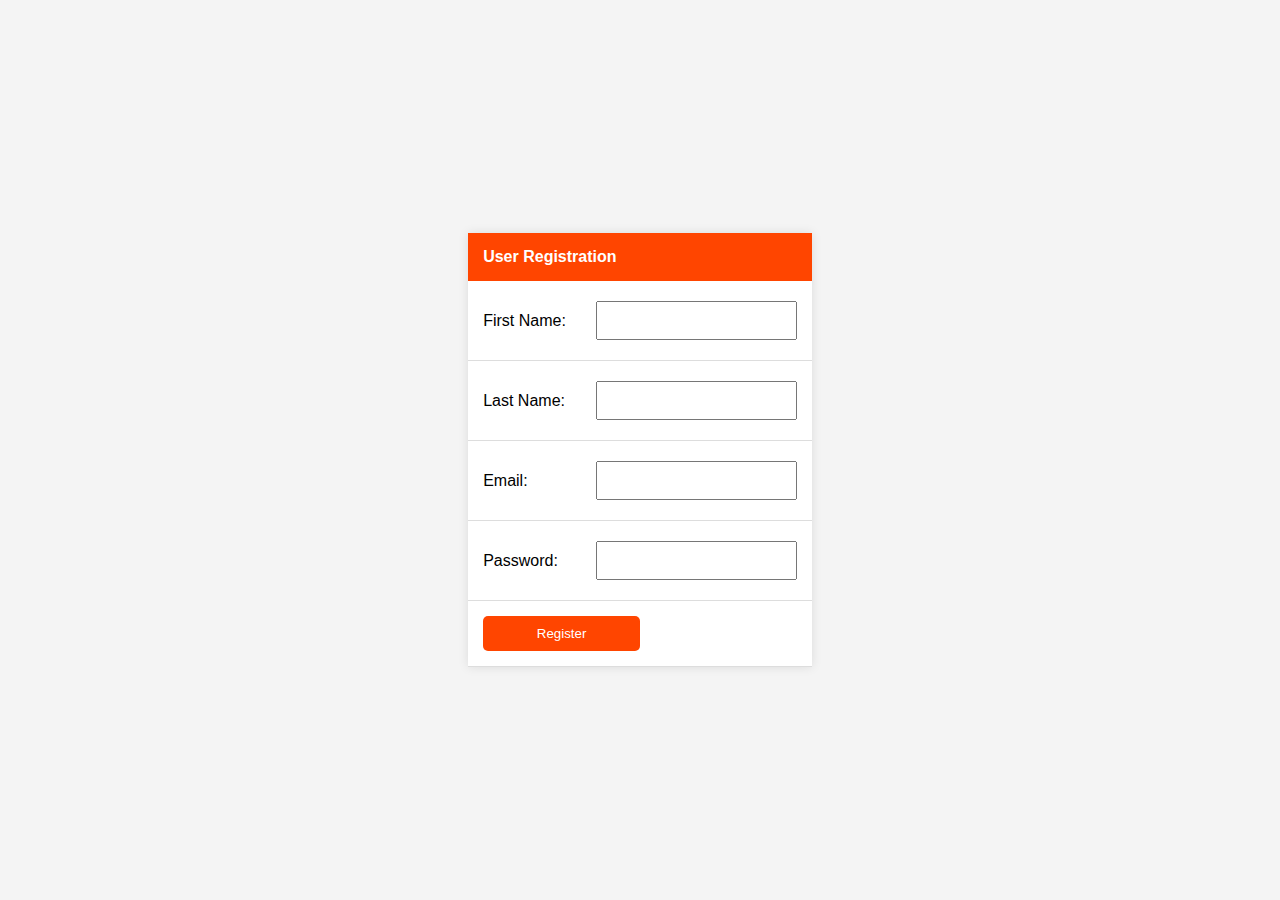
<file: question_2/index.html>
<!DOCTYPE html>
<html>
<head>
    <title>User Registration</title>
    <link rel="stylesheet" href="style.css">
</head>
<body>
    <form action="/submit_registration" method="post">
        <table>
            <tr>
                <th colspan="2">User Registration</th>
            </tr>
            <tr>
                <td>First Name:</td>
                <td><input type="text" name="first_name" required></td>
            </tr>
            <tr>
                <td>Last Name:</td>
                <td><input type="text" name="last_name" required></td>
            </tr>
            <tr>
                <td>Email:</td>
                <td><input type="email" name="email" required></td>
            </tr>
            <tr>
                <td>Password:</td>
                <td><input type="password" name="password" required></td>
            </tr>
            <tr>
                <td colspan="2"><input type="submit" value="Register"></td>
            </tr>
        </table>
    </form>
</body>
</html>
</file>
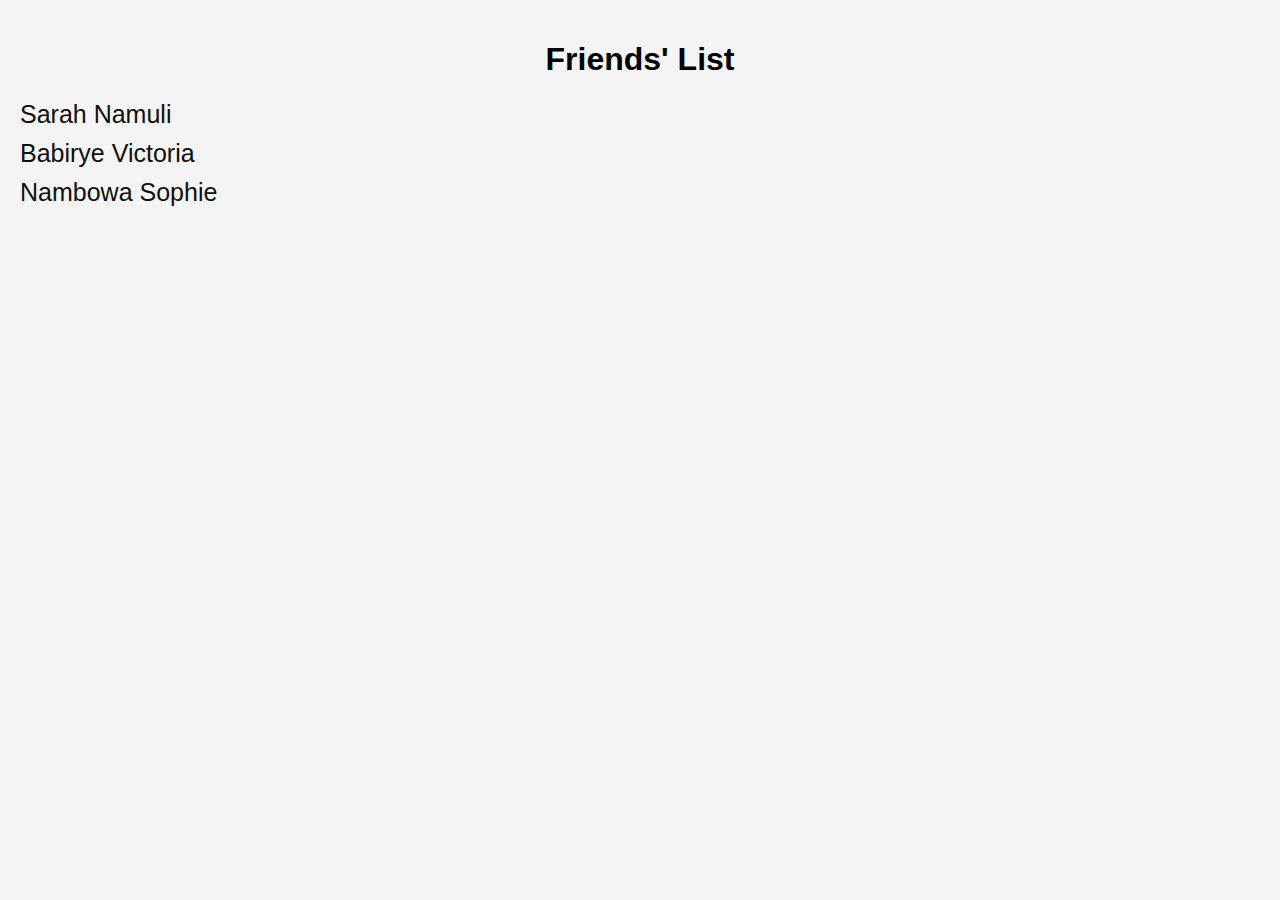
<file: question_3/index.html>
<!DOCTYPE html>
<html>
<head>
    <title>Friends' List</title>
    <style>
        body {
            font-family: Arial, sans-serif;
            margin: 0;
            padding: 20px;
            background-color: #f4f4f4;
        }
        h1 {
            text-align: center;
        }
        ul {
            list-style-type: none;
            padding: 0;
        }
        li {
            margin: 10px 0;
        }
        a {
            text-decoration: none;
            color: #0f0f0f;
            font-size: 25px;
        }
        a:hover {
            color: #45a049;
        }
    </style>
</head>
<body>
    <h1>Friends' List</h1>
    <ul>
        <li><a href="conn.html">Sarah Namuli</a></li>
        <li><a href="conn_2.html">Babirye Victoria</a></li>
        <li><a href="conn_3.html">Nambowa Sophie</a></li>
    </ul>
</body>
</html>
</file>
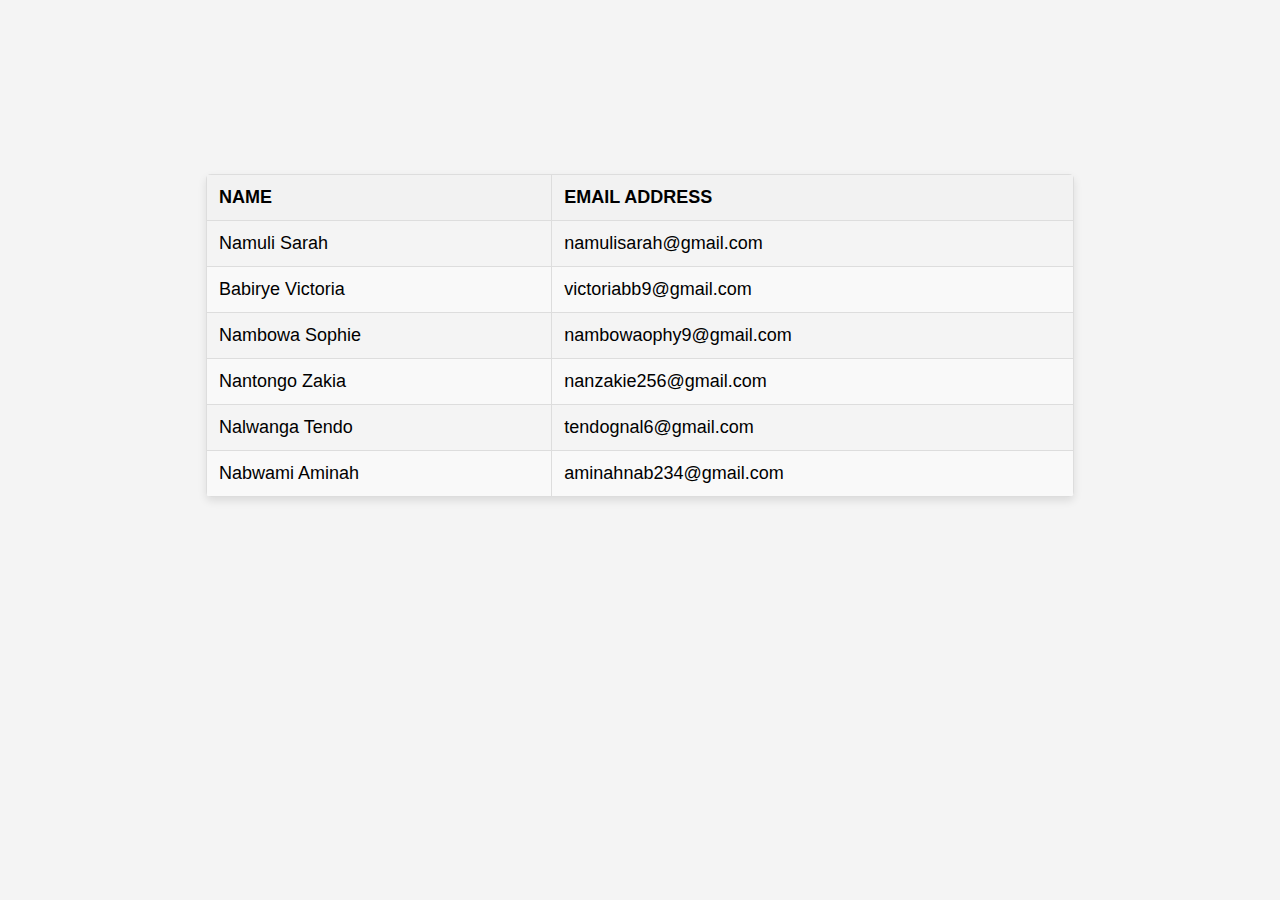
<file: question_1/home.html>
<!DOCTYPE html>
<html lang="en">
    <head>
        <meta charset="UTF-8">
        <meta name="viewport" content="width=device-width, initial-scale=1.0">
        <title>FRIENDS</title>
        <link rel="stylesheet" href="style.css">
    </head>
    <body>
        <table>
            <thead>
                <tr>
                    <th>NAME</th>
                    <th>EMAIL ADDRESS</th>
                </tr>
            </thead>
            <tbody>
                <tr>
                    <td>Namuli Sarah</td>
                    <td>namulisarah@gmail.com</td>
                </tr>
                <tr>
                    <td>Babirye Victoria</td>
                    <td>victoriabb9@gmail.com</td>
                </tr>
                <tr>
                    <td>Nambowa Sophie</td>
                    <td>nambowaophy9@gmail.com</td>
                </tr> 
                <tr>
                    <td>Nantongo Zakia</td>
                    <td>nanzakie256@gmail.com</td>
                </tr>
                <tr>
                    <td>Nalwanga Tendo</td>
                    <td>tendognal6@gmail.com</td>
                </tr>
                <tr>
                    <td>Nabwami Aminah</td>
                    <td>aminahnab234@gmail.com</td>
                </tr>
            </tbody>
        </table>
    </body>
</html>
</file>
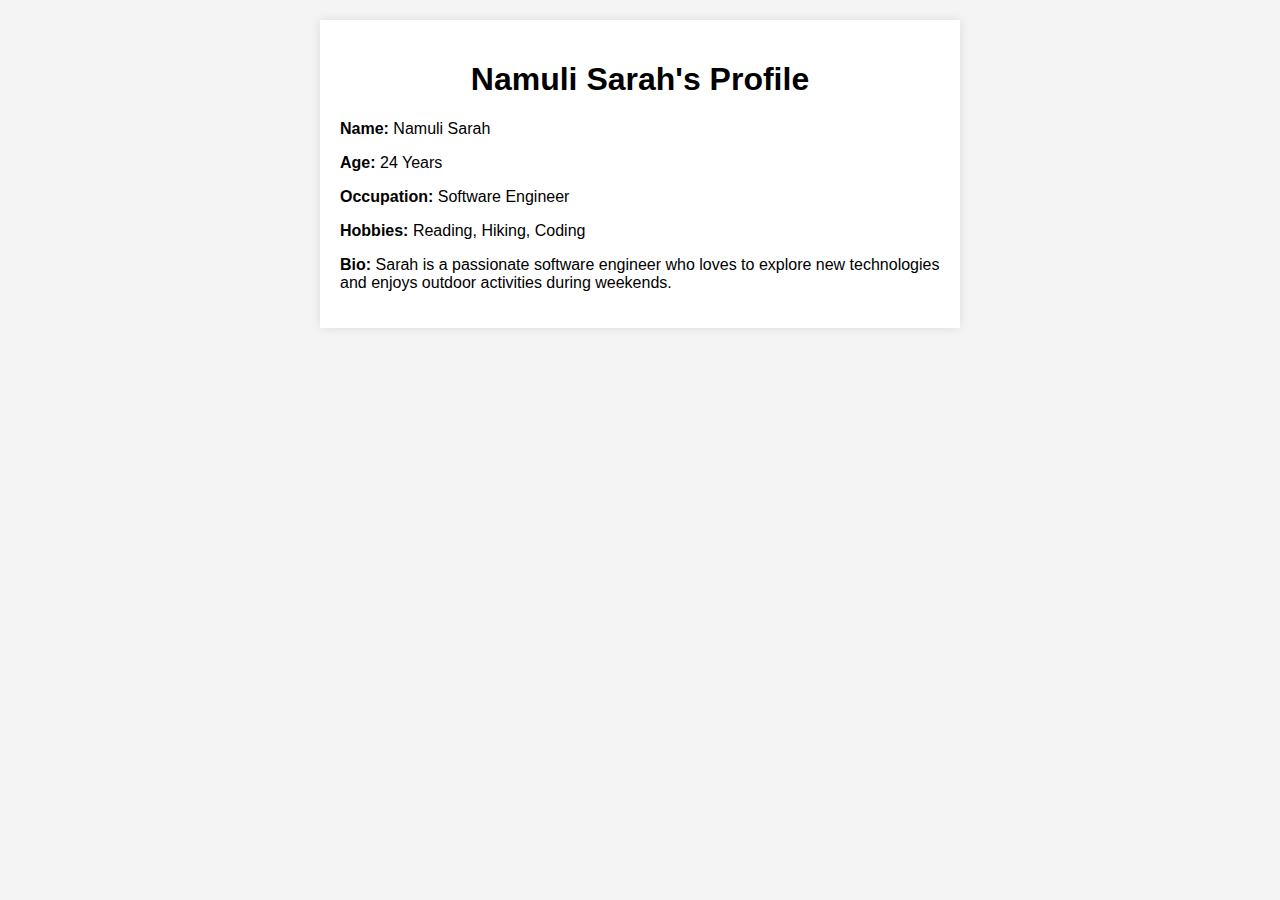
<file: question_3/conn.html>
<!DOCTYPE html>
<html>
<head>
    <title>Sarah's Profile</title>
    <style>
        body {
            font-family: Arial, sans-serif;
            margin: 0;
            padding: 20px;
            background-color: #f4f4f4;
        }
        .profile-container {
            background-color: white;
            padding: 20px;
            box-shadow: 0 0 10px rgba(0, 0, 0, 0.1);
            max-width: 600px;
            margin: auto;
        }
        h1 {
            text-align: center;
        }
        p {
            font-size: 16px;
        }
    </style>
</head>
<body>
    <div class="profile-container">
        <h1>Namuli Sarah's Profile</h1>
        <p><strong>Name:</strong> Namuli Sarah</p>
        <p><strong>Age:</strong> 24 Years</p>
        <p><strong>Occupation:</strong> Software Engineer</p>
        <p><strong>Hobbies:</strong> Reading, Hiking, Coding</p>
        <p><strong>Bio:</strong> Sarah is a passionate software engineer who loves to explore new technologies and enjoys outdoor activities during weekends.</p>
    </div>
</body>
</html>
</file>
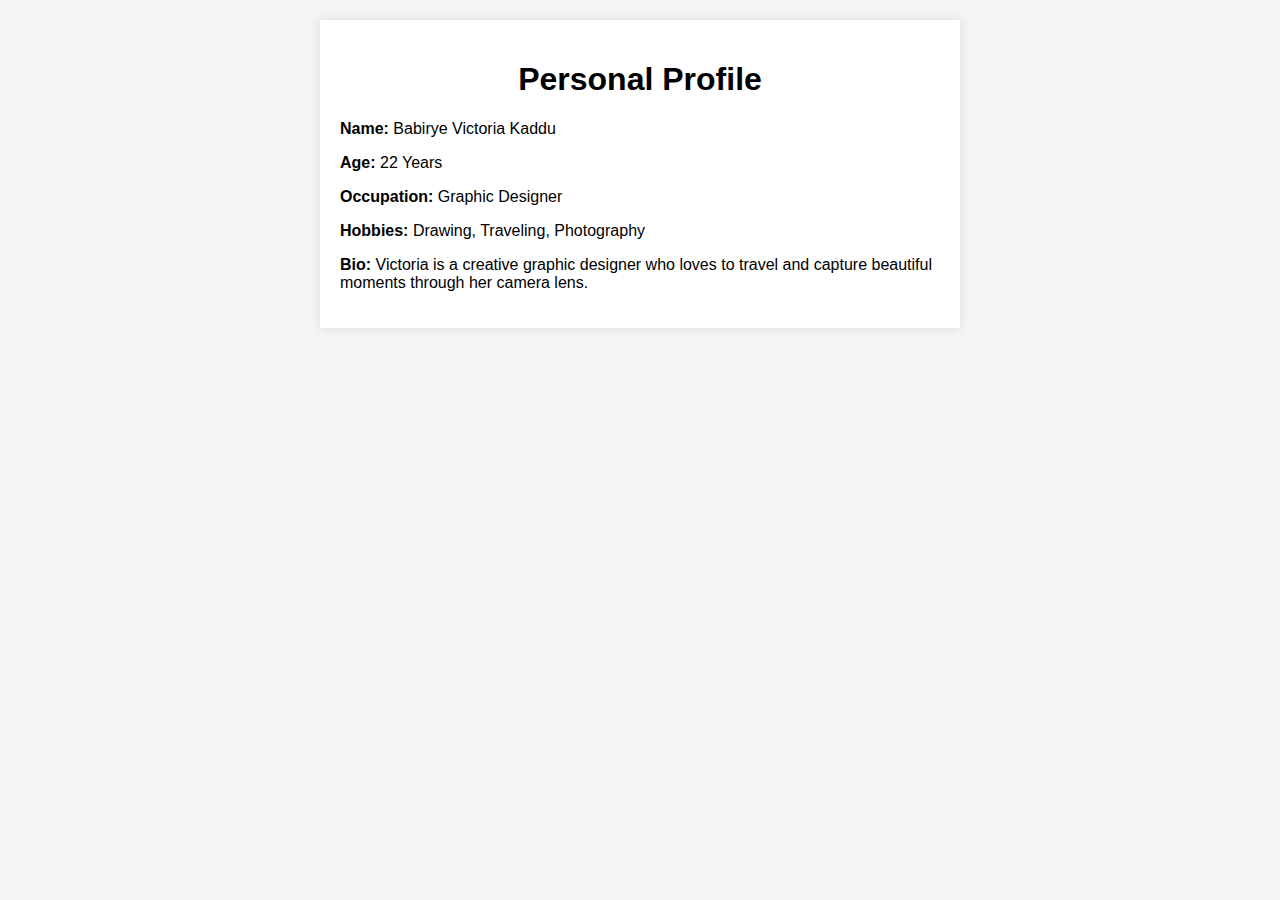
<file: question_3/conn_2.html>
<!DOCTYPE html>
<html>
<head>
    <title>Victoria's Profile</title>
    <style>
        body {
            font-family: Arial, sans-serif;
            margin: 0;
            padding: 20px;
            background-color: #f4f4f4;
        }
        .profile-container {
            background-color: white;
            padding: 20px;
            box-shadow: 0 0 10px rgba(0, 0, 0, 0.1);
            max-width: 600px;
            margin: auto;
        }
        h1 {
            text-align: center;
        }
        p {
            font-size: 16px;
        }
    </style>
</head>
<body>
    <div class="profile-container">
        <h1>Personal Profile</h1>
        <p><strong>Name:</strong> Babirye Victoria Kaddu</p>
        <p><strong>Age:</strong> 22 Years</p>
        <p><strong>Occupation:</strong> Graphic Designer</p>
        <p><strong>Hobbies:</strong> Drawing, Traveling, Photography</p>
        <p><strong>Bio:</strong> Victoria is a creative graphic designer who loves to travel and capture beautiful moments through her camera lens.</p>
    </div>
</body>
</html>
</file>
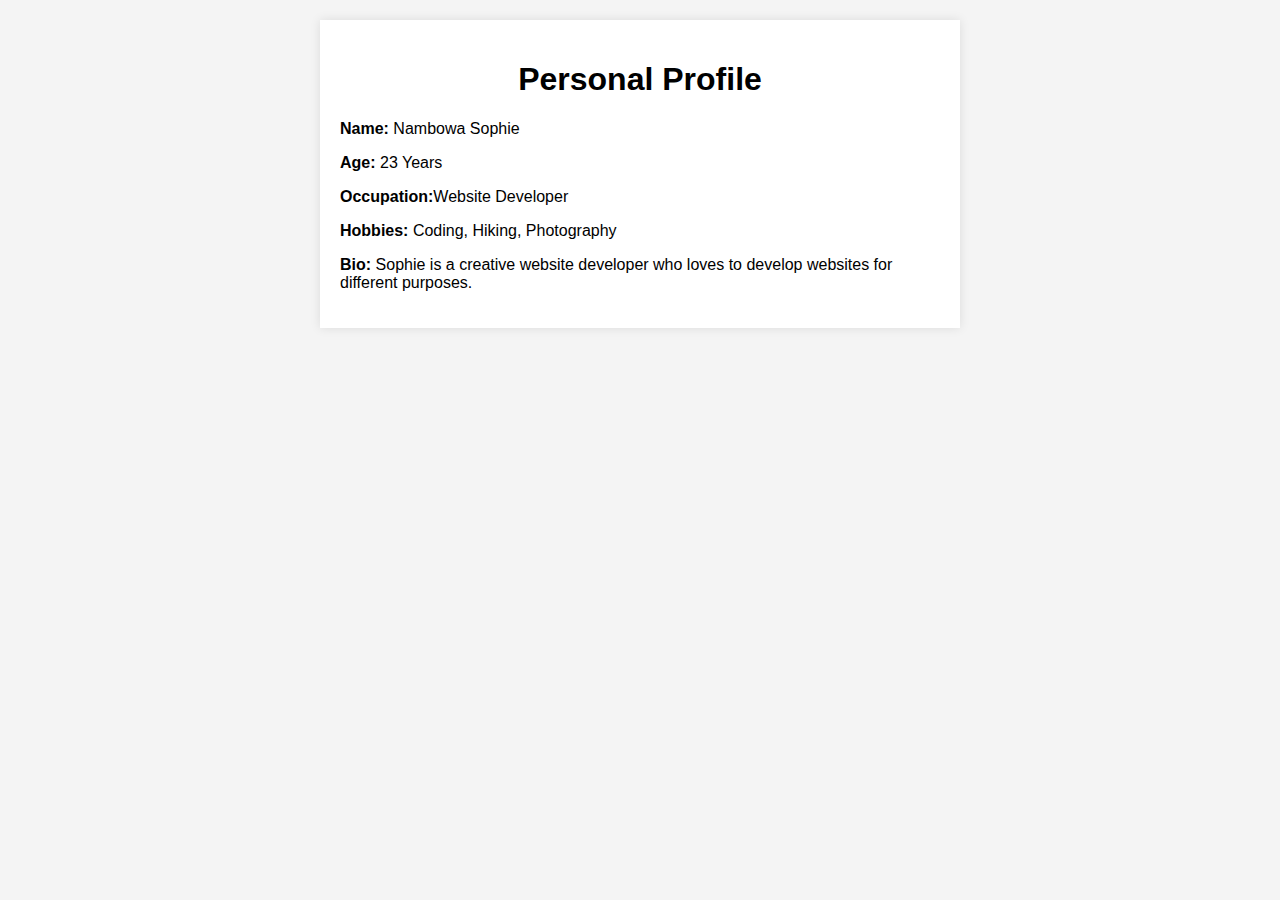
<file: question_3/conn_3.html>
<!DOCTYPE html>
<html>
<head>
    <title>Sophie's Profile</title>
    <style>
        body {
            font-family: Arial, sans-serif;
            margin: 0;
            padding: 20px;
            background-color: #f4f4f4;
        }
        .profile-container {
            background-color: white;
            padding: 20px;
            box-shadow: 0 0 10px rgba(0, 0, 0, 0.1);
            max-width: 600px;
            margin: auto;
        }
        h1 {
            text-align: center;
        }
        p {
            font-size: 16px;
        }
    </style>
</head>
<body>
    <div class="profile-container">
        <h1>Personal Profile</h1>
        <p><strong>Name:</strong> Nambowa Sophie</p>
        <p><strong>Age:</strong> 23 Years</p>
        <p><strong>Occupation:</strong>Website Developer</p>
        <p><strong>Hobbies:</strong> Coding, Hiking, Photography</p>
        <p><strong>Bio:</strong> Sophie is a creative website developer who loves to develop websites for different purposes.</p>
    </div>
</body>
</html>
</file>
<file: question_2/style.css>
body {
    font-family: Arial, sans-serif;
    margin: 0;
    padding: 0;
    display: flex;
    justify-content: center;
    align-items: center;
    height: 100vh;
    background-color: #f4f4f4;
    }

        table {
            border-collapse: collapse;
            width: 100%;
            background-color: white;
            box-shadow: 0 0 10px rgba(0, 0, 0, 0.1);
        }
        th, td {
            padding: 15px;
            text-align: left;
        }
        th {
            background-color: orangered;
            color: white;
        }
        td {
            border-bottom: 1px solid #ddd;
        }
        input[type="text"], input[type="email"], input[type="password"] {
            width: 100%;
            padding: 10px;
            margin: 5px 0;
            box-sizing: border-box;
        }
        input[type="submit"] {
            width: 50%;
            padding: 10px;
            background-color: orangered;
            color: white;
            border: none;
            cursor: pointer;
            border-radius: 5px;
        }
        input[type="submit"]:hover {
            background-color: #45a049;
        }
</file>
<file: question_1/style.css>
body{
    font-family: 'Arial', sans-serif;
    background-color: #f4f4f4;
    margin: 0;
    padding: 20px;
    display: flex;
    justify-content: center;
    align-items: center;
    height: 70vh;
}

table{
    width: 70%;
    border-collapse: collapse;
    margin: 20px 0;
    font-size: 18px;
    box-shadow: 0 4px 8px rgba(0,0,0,0.1);
    border-radius: 5px;
    overflow: hidden;
    text-align: left;
}

th, td{
    padding: 12px;
    border: 1px solid #ddd;
}

th{
    background-color: #f2f2f2;
}

tr:nth-child(even){
    background-color: #f9f9f9;
}

tr:hover{
     background-color: #d1e7dd;
}
</file>
